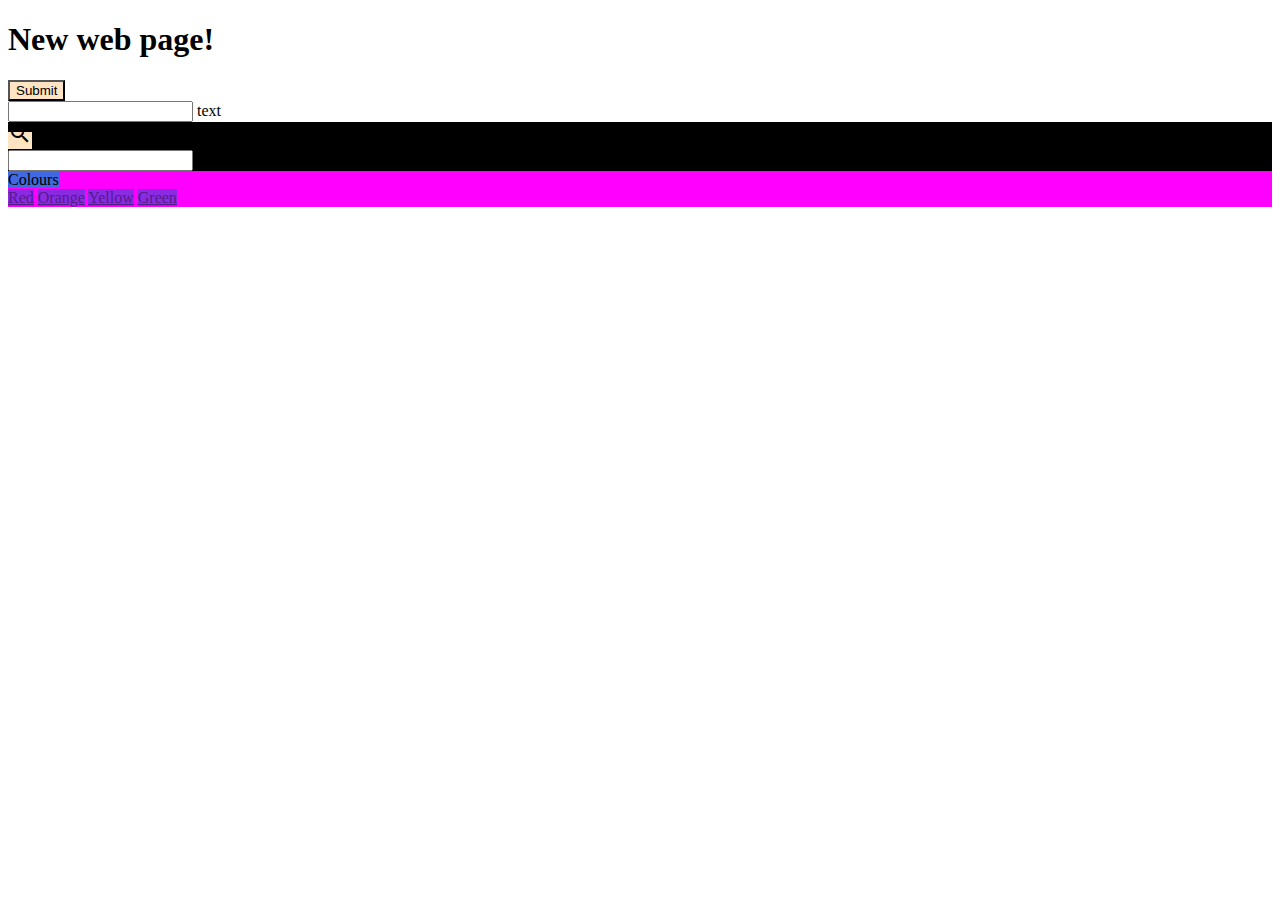
<file: index.html>
<!DOCTYPE html>
<html>
  <head>
    <link rel="stylesheet" href="https://fonts.googleapis.com/icon?family=Material+Icons">
    <link rel="stylesheet" href="https://code.getmdl.io/1.3.0/material.indigo-pink.min.css">
    <script defer src="https://code.getmdl.io/1.3.0/material.min.js"></script>
    <link rel="stylesheet" href="./css/styles.css">
    <title>Julia's designs'</title>

    <link rel="apple-touch-icon" sizes="180x180" href="favicon/apple-touch-icon.png">
    <link rel="icon" type="image/png" sizes="32x32" href="favicon/favicon-32x32.png">
    <link rel="icon" type="image/png" sizes="16x16" href="favicon/favicon-16x16.png">
    <link rel="manifest" href="favicon/site.webmanifest">
  </head>

  <body>
    <h1>New web page!</h1>
    <!-- Flat button with ripple -->
    <button class="mdl-button mdl-js-button mdl-js-ripple-effect">
      Submit
    </button>
    <form action="#"></form>
    <div class="mdl-textfield mdl-js-textfield mdl-textfield--floating-label">
      <input class="mdl-textfield__input" type="text" id="sample3">
      <label class="mdl-textfield__label" for="sample3">text</label>
    </div>
    </form>
<!-- Textfield with Floating Label -->
<!-- The drawer is always open in large screens. The header is always shown,
  even in small screens. -->
<div class="mdl-layout mdl-js-layout mdl-layout--fixed-drawer
            mdl-layout--fixed-header">
  <header class="mdl-layout__header">
    <div class="mdl-layout__header-row">
      <div class="mdl-layout-spacer"></div>
      <div class="mdl-textfield mdl-js-textfield mdl-textfield--expandable
                  mdl-textfield--floating-label mdl-textfield--align-right">
        <label class="mdl-button mdl-js-button mdl-button--icon" for="fixed-header-drawer-exp">
          <i class="material-icons">search</i>
        </label>
        <div class="mdl-textfield__expandable-holder">
          <input class="mdl-textfield__input" type="text" name="sample" id="fixed-header-drawer-exp">
        </div>
      </div>
    </div>
  </header>
  <div class="mdl-layout__drawer">
    <span class="mdl-layout-title">Colours</span>
    <nav class="mdl-navigation">
      <a class="mdl-navigation__link" href="">Red</a>
      <a class="mdl-navigation__link" href="">Orange</a>
      <a class="mdl-navigation__link" href="">Yellow</a>
      <a class="mdl-navigation__link" href="">Green</a>
    </nav>
  </div>
  <main class="mdl-layout__content">
    <div class="page-content"><!-- Your content goes here --></div>
  </main>
</div>
  </body>
  
</html>
</file>
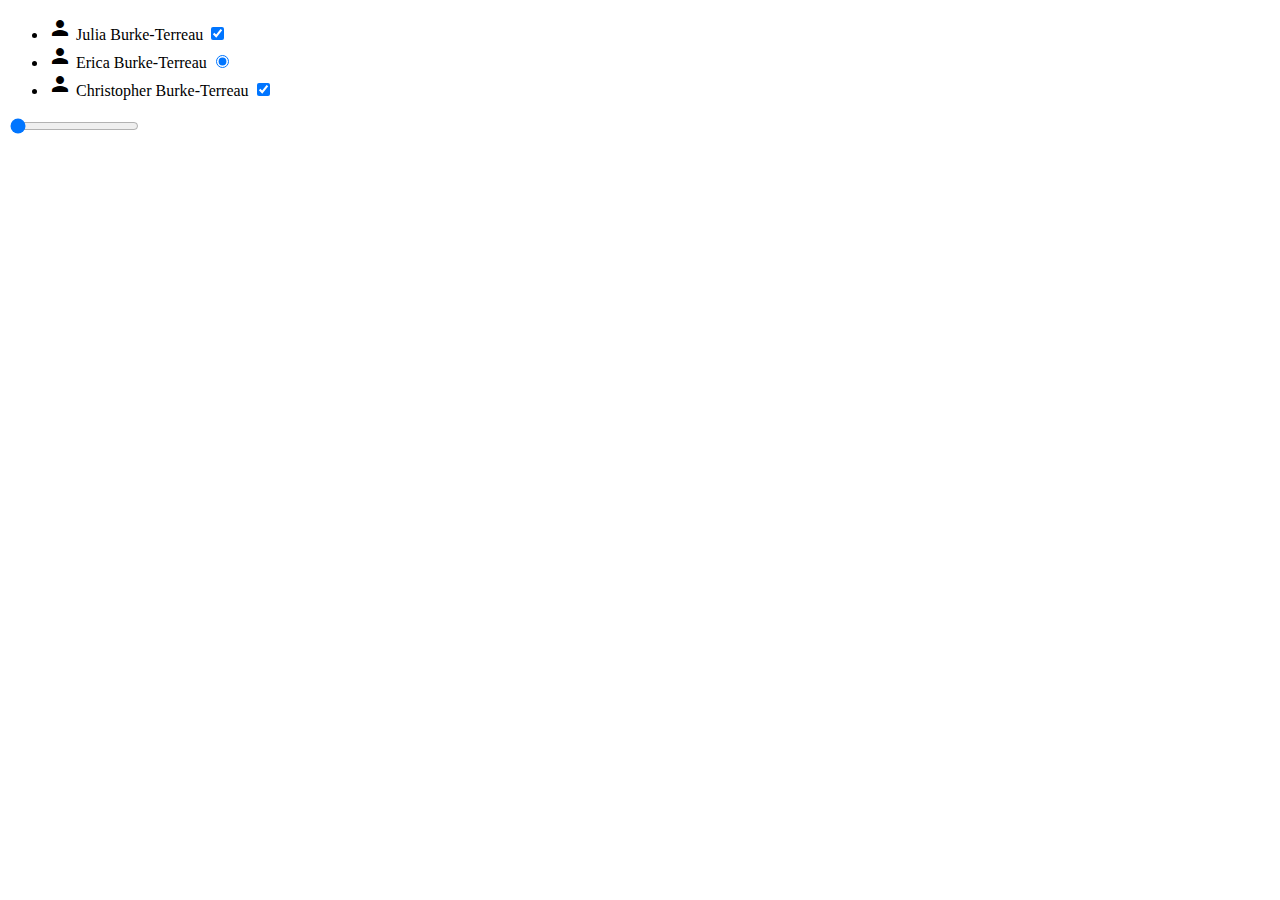
<file: index2.html>
<!DOCTYPE html>
<html>
  <head>
    <link rel="stylesheet" href="https://fonts.googleapis.com/icon?family=Material+Icons">
    <link rel="stylesheet" href="https://code.getmdl.io/1.3.0/material.indigo-pink.min.css">
    <script defer src="https://code.getmdl.io/1.3.0/material.min.js"></script>
    <link rel="stylesheet" href="./css/styles.css">
    <title>Julia's new designs'</title>

    <link rel="apple-touch-icon" sizes="180x180" href="favicon/apple-touch-icon.png">
    <link rel="icon" type="image/png" sizes="32x32" href="favicon/favicon-32x32.png">
    <link rel="icon" type="image/png" sizes="16x16" href="favicon/favicon-16x16.png">
    <link rel="manifest" href="favicon/site.webmanifest">
  </head>
  <body>
<style>
  .demo-list-control {
    width: 300px;
  }

  .demo-list-radio {
    display: inline;
  }
</style>

<ul class="demo-list-control mdl-list">
  <li class="mdl-list__item">
    <span class="mdl-list__item-primary-content">
      <i class="material-icons  mdl-list__item-avatar">person</i>
      Julia Burke-Terreau
    </span>
    <span class="mdl-list__item-secondary-action">
      <label class="mdl-checkbox mdl-js-checkbox mdl-js-ripple-effect" for="list-checkbox-1">
        <input type="checkbox" id="list-checkbox-1" class="mdl-checkbox__input" checked />
      </label>
    </span>
  </li>
  <li class="mdl-list__item">
    <span class="mdl-list__item-primary-content">
      <i class="material-icons  mdl-list__item-avatar">person</i>
      Erica Burke-Terreau
    </span>
    <span class="mdl-list__item-secondary-action">
      <label class="demo-list-radio mdl-radio mdl-js-radio mdl-js-ripple-effect" for="list-option-1">
        <input type="radio" id="list-option-1" class="mdl-radio__button" name="options" value="1" checked />
      </label>
    </span>
  </li>
  <li class="mdl-list__item">
    <span class="mdl-list__item-primary-content">
      <i class="material-icons  mdl-list__item-avatar">person</i>
      Christopher Burke-Terreau
    </span>
    <span class="mdl-list__item-secondary-action">
      <label class="mdl-switch mdl-js-switch mdl-js-ripple-effect" for="list-switch-1">
        <input type="checkbox" id="list-switch-1" class="mdl-switch__input" checked />
      </label>
    </span>
  </li>
</ul>
<!-- Default Slider -->
<input class="mdl-slider mdl-js-slider" type="range" min="0" max="100" value="0" tabindex="0">
  </body>
</html>
</file>
<file: css/styles.css>
/* Due to error in MDL : https://github.com/google/material-design-lite/issues/5281
*/
.mdl-ripple {
  background: #000000;
  opacity: 0.001;
}
.mdl-layout--fixed-drawer {
  background-color: fuchsia;
}
.mdl-layout__header-row {
  background-color: black;
}
.mdl-navigation__link {
  background-color:blueviolet;
}
.mdl-button {
  background-color:bisque;
}
.mdl-layout-title {
  background-color: royalblue;
}
</file>
